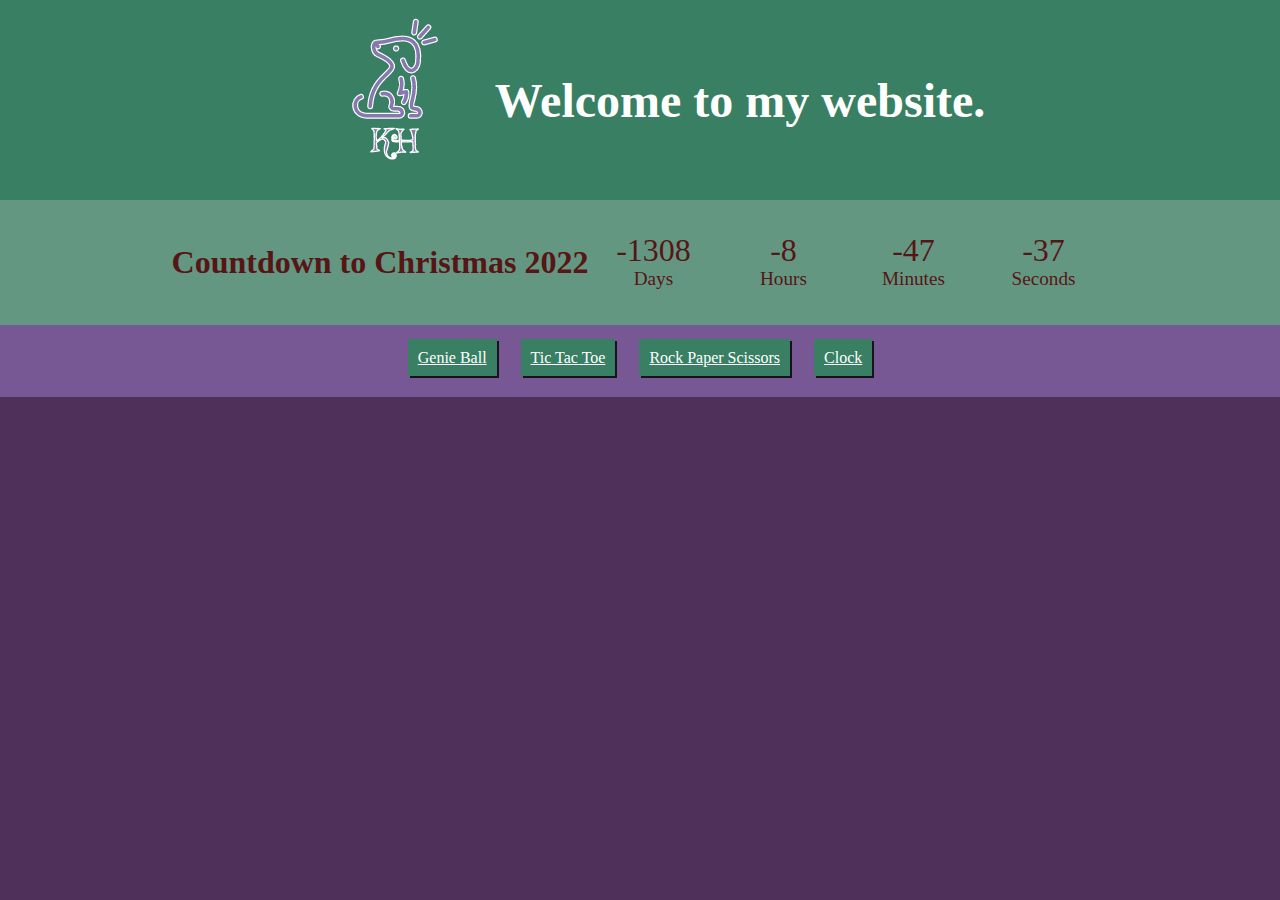
<file: index.html>
<!DOCTYPE html>
<html lang="en">
<head>
    <meta charset="UTF-8">
    <meta http-equiv="X-UA-Compatible" content="IE=edge">
    <meta name="viewport" content="width=device-width, initial-scale=1.0">
    <title>Kim Higby</title>
    <link rel="stylesheet" href="style.css">
</head>
<body>
    <div class="logo">
        <img src="KH Logo.png" alt="logo">
        <h1 class="welcome">Welcome to my website.</h1>
        
    </div>
    <div class="countdown">
        <h1 class="greeting">Countdown to Christmas 2022</h1>
        <div id="days">00</div>
        <div id="hours">00</div>
        <div id="minutes">00</div>
        <div id="seconds">00</div>
    </div>
    <div class="pages">
        <div class="buttons">
            <a href="indexgenie.html" id="genieBall">Genie Ball</a>
            <a href="indextic.html" id="tictactoe">Tic Tac Toe</a>
            <a href="indexrock.html" id="rocker">Rock Paper Scissors</a>
            <a href="indexclock.html" id="clocker">Clock</a>
        </div>
    </div>
    <script src="app.js"></script>
</html>
</file>
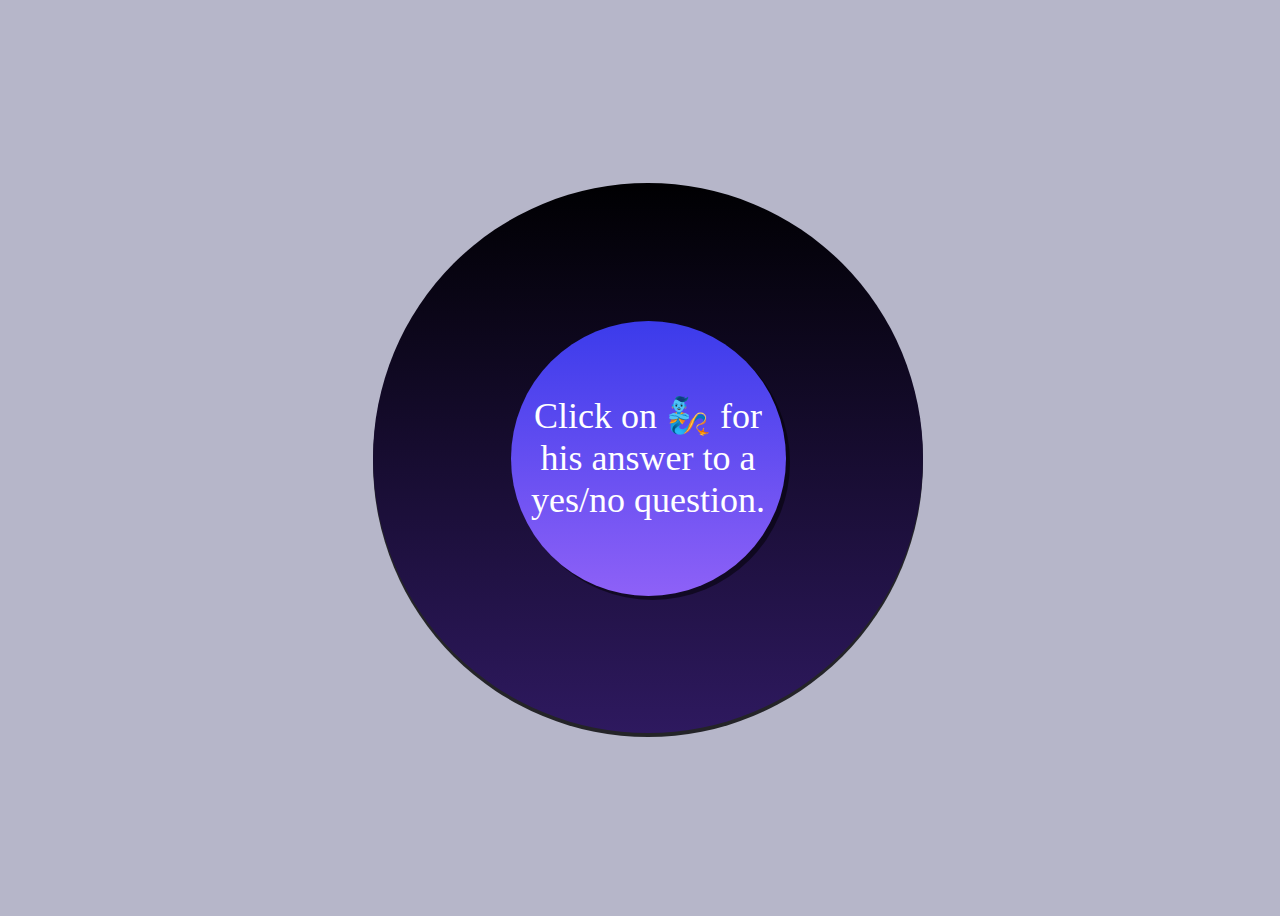
<file: indexgenie.html>
<!DOCTYPE html>
<html lang="en">
<head>
    <meta charset="UTF-8">
    <meta http-equiv="X-UA-Compatible" content="IE=edge">
    <meta name="viewport" content="width=device-width, initial-scale=1.0">
    <title>Genie Ball</title>
    <link rel="stylesheet" href="styletwo.css">
</head>
<body>
    <div class="container">
        <div class="ball">
            <div class="answer">
                <p  id="genie"> Click on 🧞 for his answer to a yes/no question.</p>
                
            </div>
        </div>
    </div>
    <script src="apptwo.js"></script>
</body>
</html>
</file>
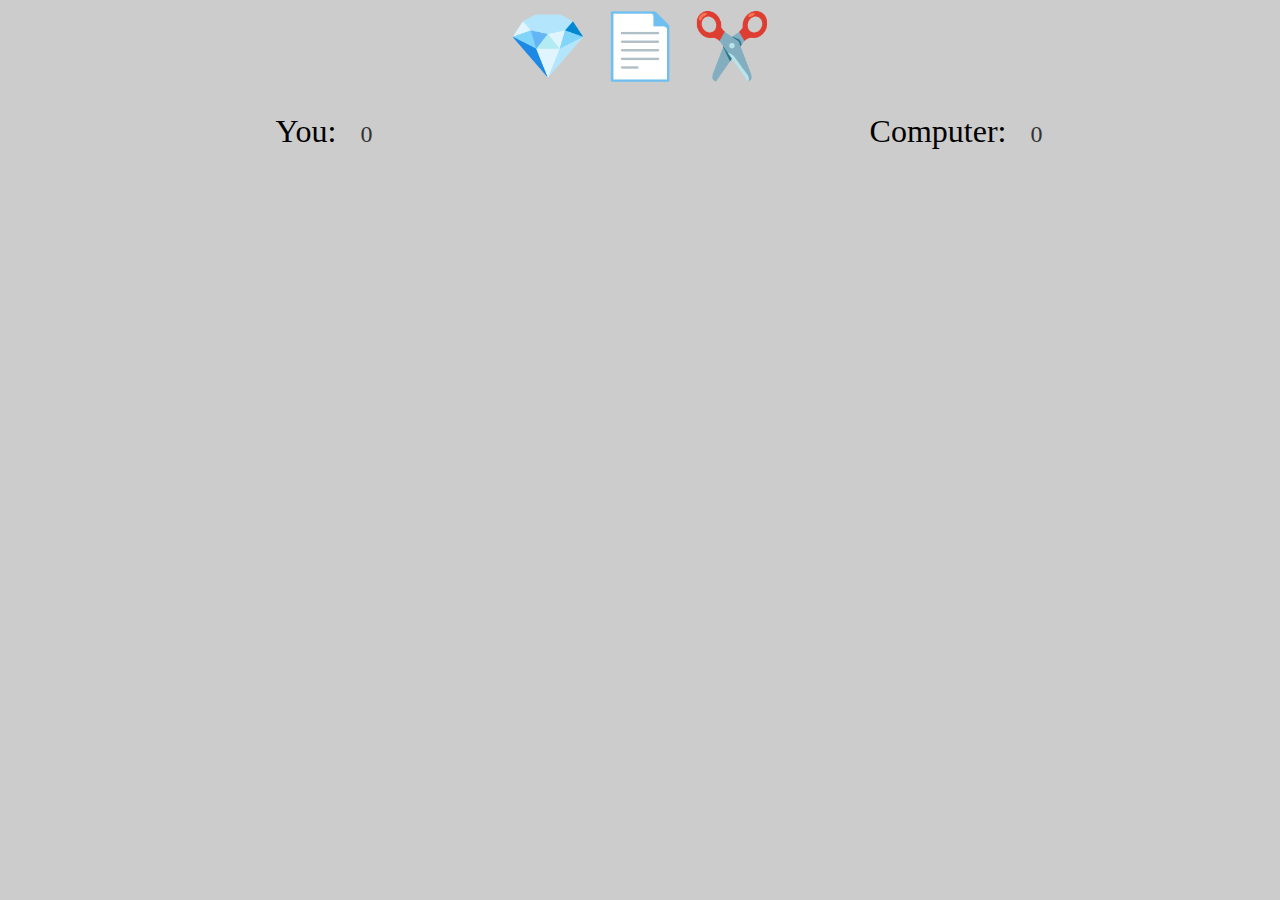
<file: indexrock.html>
<!DOCTYPE html>
<html lang="en">
<head>
    <meta charset="UTF-8">
    <meta http-equiv="X-UA-Compatible" content="IE=edge">
    <meta name="viewport" content="width=device-width, initial-scale=1.0">
    <title>Rock Paper Scissors</title>
    <link rel="stylesheet" href="stylerock.css">
</head>

    <div class="choices">
      <button class="choice" data-selection="rock">💎</button>
      <button class="choice" data-selection="paper">📄</button>
      <button class="choice" data-selection="scissors">✂️</button>
      </div>
    <div class="scores">
      <div>
        You:
        <span class="scores-score" data-your-score>0</span>
        </div>
        <div data-final-column>
          Computer:
          <span class="scores-score" data-computer-score>0</span>
          </div>
          <!--<div class="score-selection.winner">💎</div>
          <div class="score-selection">✂️</div>-->

      </div>
    <script src="approck.js" defer></script>
</body>
</html>
</file>
<file: style.css>
body {
    margin: 0;
    display: flex;
    flex-direction: column;
    background-color: #4e305a;
}



.logo {
    display: flex;
    flex: column;
    align-items: center;
    justify-content: center;
    height: 200px;
    width: 100vw;
    background-color: #387f63;
}

.welcome {
    color: white;
    font-size: 3rem;
}

.countdown {
    margin: 0;
    background-color: #639782;
    width: 100%;
    height: 125px;
    display: flex;
    justify-content: center;
    align-items: center;
    text-align: center;
    color: rgb(87, 21, 21);

}

.countdown div {
    margin: 0 15px;
    font-size: 2em;
    font-weight: 400;
    margin-top: -25px;
    position: relative;
    width: 100px;
    
}

.countdown div::before {
    content: "";
    position: absolute;
    bottom: -30px;
    left: 0;
    font-size: .40em;
    line-height: 40px;
    text-transform: upper;
    font-weight: 100;
    width: 100%;
    height: 40px;
}


.countdown #days::before{
    content: "Days";
    font-size: .60em;

}
.countdown #hours::before{
    content: "Hours";
    font-size: .60em;

}
.countdown #minutes::before{
    content: "Minutes";
    font-size: .60em;

}
.countdown #seconds::before{
    content: "Seconds";
    font-size: .60em;

}

.pages {
    background-color: rgb(119, 87, 148);
    grid-template-rows: 1rem;
    height: 3rem;
    justify-content: center;
    text-align: center;
    padding-top: 1.5rem;

}

a {
    padding: .5rem;
    border: white;
    box-shadow: 2px 2px rgba(0, 0, 0, .8);
    cursor: pointer;
    transition: all .3s linear;
    background-color: #387f63;
    color: white;
    padding: 10px;
    margin: 10px;
}

a:hover {
    background-color: #5d9c83;
}

@media only screen and (max-width: 700px){

    .pages {
        display: flex;
        height: 200px;
        align-items: center;
        justify-content: center;
        
    }
    .pages .buttons{
        display: flex;
        height: 100px;
        width: 100px;
        font-size: 15px;
        justify-content: center;
        align-items: center;
        
    }

    /*a {
        height: 75px;
        width: 100px;
    
    }*/

    .countdown {
        padding-left: 10px;
    }

    .countdown div{
        font-size: 25px;
        
    }

    .countdown #minutes::before{
        content: "Min";
        font-size: .60em;
    
    }
    .countdown #seconds::before{
        content: "Sec";
        font-size: .60em;
    
    }

    .countdown h1{
        font-size: 1.5em;
    }
</file>
<file: styletwo.css>
body {
    
    display: flex;
    flex-direction: column;
    height: 100vh;
    width: 100vw;
    background-color: rgb(182, 182, 201);
    justify-content: center;
    align-items: center;
    
}

h1 {
    color: white;
}
.container {
    display: flex;
    height: 75vh;
    width: 75vw;
    justify-content: center;
    align-items: center;
}

.ball {
    display: flex;
    background-color: rgb(41, 37, 37);
    background-image: linear-gradient(rgb(0, 0, 2), rgb(46, 25, 95));
    height: 550px;
    width: 550px;
    border-radius: 50%;
    box-shadow: 0px 4px rgba(0, 0, 0, .8);
    justify-content: center;
    align-items: center;
    position: relative;

}


.answer {
    display: flex;
    justify-content: center;
    align-items: center;
    text-align: center;
    border-radius: 50%;
    height: 275px;
    width: 275px;
    background-color: darkblue;
    background-image: linear-gradient(rgb(59, 59, 235), rgb(142, 97, 247));
    box-shadow: 4px 4px rgba(0, 0, 0, .5);
    position: absolute;
   
    color: white;
    font-size: 2.25rem;

}

#genie {
     /*font-size: 185px;*/
}

.hide {

    visibility: hidden;

}

@media only screen and (max-width: 700px){
    .ball {
        height: 300px;
        width: 300px;
        
    }

    .answer{
        height: 150px;
        width: 150px
        
    }

    #genie {
        font-size: 18px;
    }


}
</file>
<file: stylerock.css>
body {
    background-color: #CCC;
  }
  
  .choices {
    display: flex;
    justify-content: center;
  }
  
  .choice {
    background: none;
    border: none;
    outline: none;
    cursor: pointer;
    font-size: 4rem;
    transition: 100ms;
  
  }
  .choice:hover {
    transform: scale(1.2);
  }
  
  .scores {
    margin-top: 1.75rem;
    display: grid;
    justify-content: center;
    grid-template-columns: repeat(2, 1fr);
    justify-items: center;
    align-items: center;
    font-size: 2rem;
  }
  .scores-score {
    margin-left: 1rem;
    font-size: 1.5rem;
    color: #333;
  }
  
  .score-selection {
    opacity: .5;
  }
  
  .score-selection.winner {
    opacity: 1;
    font-size: 1.5rem;
  }
  
  @media only screen and (max-width: 700px){
    .scores-score {
      font-size: 1rem;
  
    }

    .scores {
      
      font-size: 1.25rem;
    }
  }
</file>
